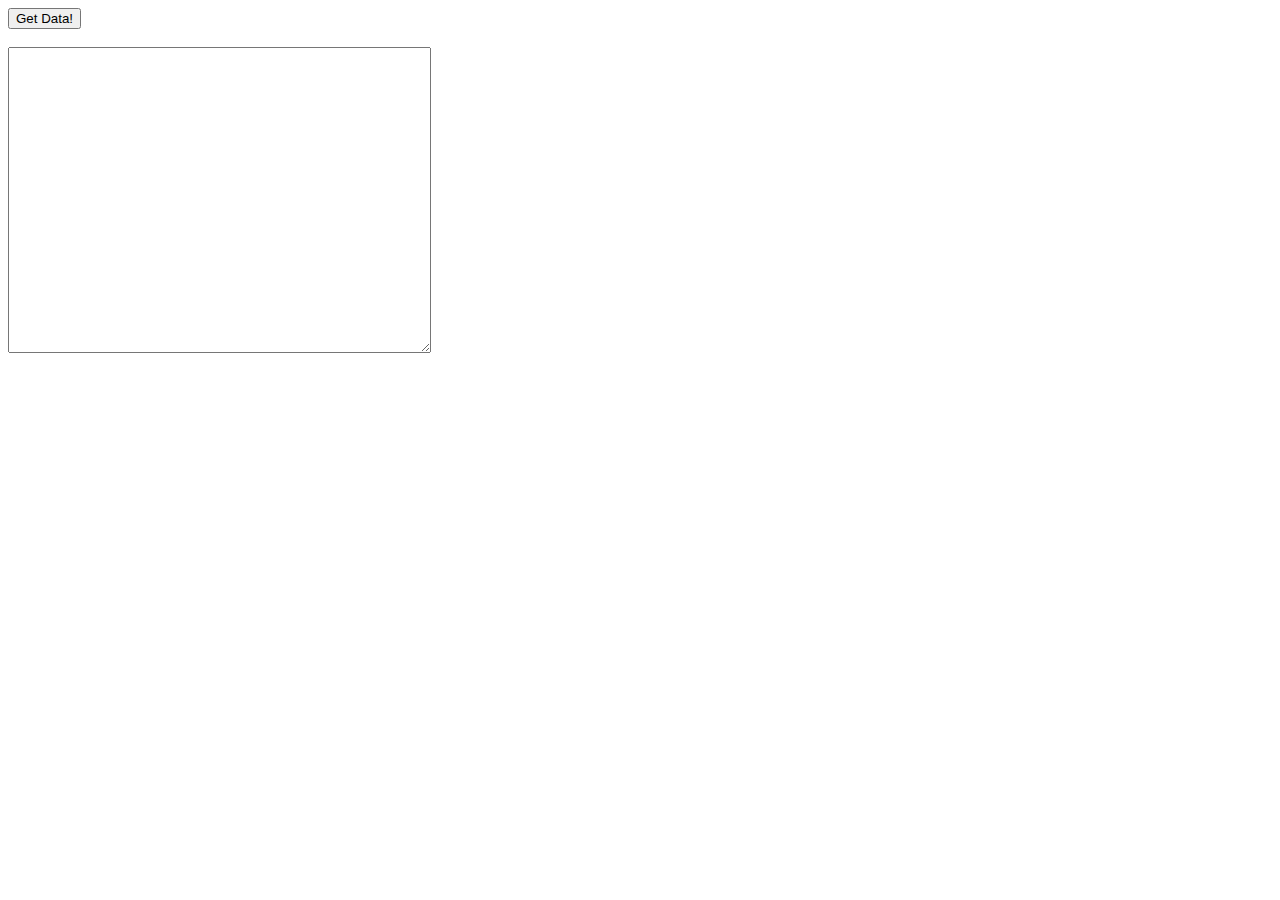
<file: WebContent/index.html>
<!DOCTYPE html>
<html>
<head>
<meta charset="ISO-8859-1">
<title>Example client</title>

<script type="text/javascript" src="https://code.jquery.com/jquery-1.7.2.min.js"></script>
<script>
function getDataFromREST()
{
	/*
	General form: jQuery.ajax( [settings ] ) (or jQuery.ajax( url [, settings ] ))
	Description: Perform an asynchronous HTTP (Ajax) request
	settings: Set of key/value pairs that configure the Ajax request - all settings are optional
	For more info regarding key/value pairs see https://api.jquery.com/jquery.ajax/#jQuery-ajax-settings
	*/
	jQuery.ajax({url: "http://localhost:8081/MyWebsite/rest/products/2",
	type: "GET",
	dataType: "json",
	success: 
		function (resultData) { 
			alert(resultData);
			console.log(resultData.name);
			$("textarea#theData").text(resultData.name);
		},
	error : 
		function(jqXHR, textStatus, errorThrown) {
		},
		timeout: 120000,
	});
}

</script>
</head>
<body>
	<button type="button" onclick="getDataFromREST()">Get Data!</button>
	<br></br>
	<textarea id="theData" rows="20" cols="50"></textarea>
	<br></br>
</body>
</html>
</file>
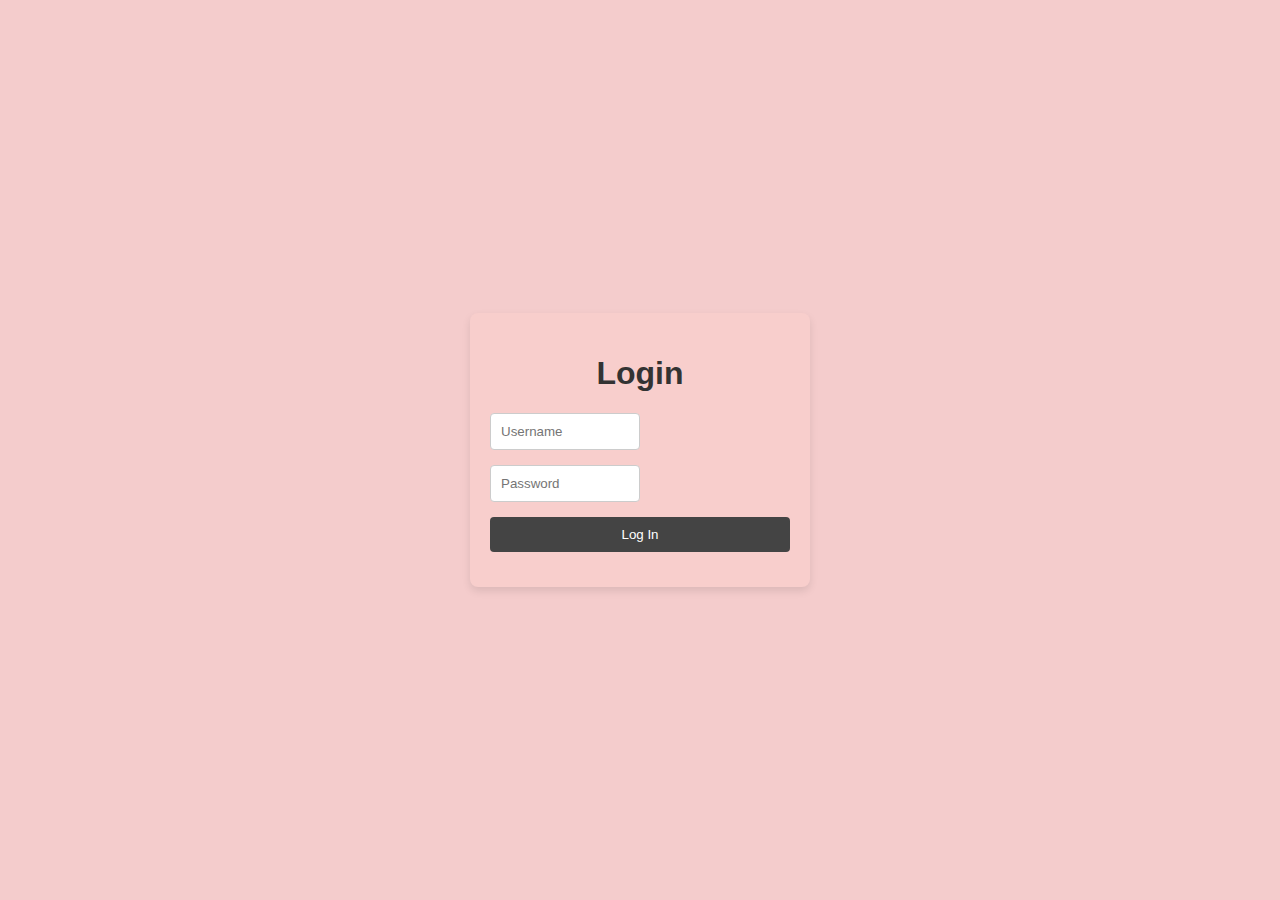
<file: WebContent/login.html>
<!DOCTYPE html>
<html lang="en">
<head>
  <meta charset="UTF-8">
  <meta name="viewport" content="width=device-width, initial-scale=1.0">
  <title>Login Page</title>
  <script src="https://code.jquery.com/jquery-1.7.2.min.js"></script>
  <link rel="stylesheet" href="style.css">
</head>
<body>
  <div class="login-container">
    <form class="login-form" id="loginForm">
      <h1>Login</h1>
      <div class="form-control">
        <input type="text" id="username" placeholder="Username">
      </div>
      <div class="form-control">
        <input type="password" id="password" placeholder="Password">
      </div>
      <div class="form-control">
        <button type="submit">Log In</button>
      </div>
    </form>
  </div>

  <script src="function-management.js"></script>
  <script>
    document.getElementById('loginForm').addEventListener('submit', function(event) {
      event.preventDefault();

      var username = document.getElementById('username').value;
      var password = document.getElementById('password').value;

      loginUser(username, password);
    });
  </script>
</body>
</html>
</file>
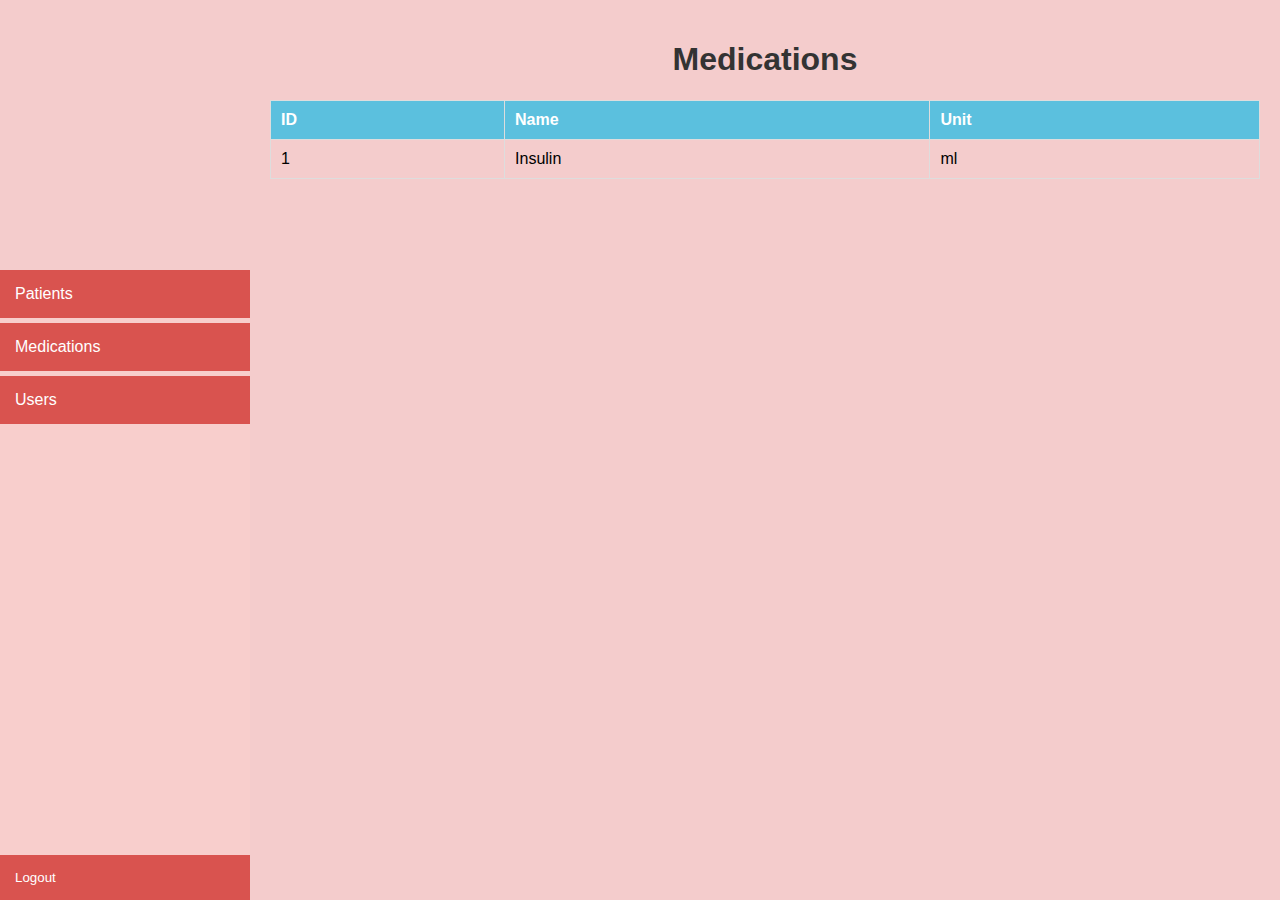
<file: WebContent/medications-phy.html>
<!DOCTYPE html>
<html lang="en">
<head>
  <meta charset="UTF-8">
  <meta name="viewport" content="width=device-width, initial-scale=1.0">
  <title>Medication Management</title>
  <link rel="stylesheet" href="style.css">
</head>
<body>
  <aside class="sidebar">
    <nav class="nav">
        <ul>
          <li><a href="#">Patients</a></li>
          <li><a href="#">Medications</a></li>
          <li><a href="#">Users</a></li>
        </ul>
    </nav>
    <button class="logout-btn">Logout</button>
  </aside>
  <main class="main-content">
    <h1>Medications</h1>
    <table class="medications-table">
      <thead>
        <tr>
          <th>ID</th>
          <th>Name</th>
          <th>Unit</th>
        </tr>
      </thead>
      <tbody>
        <tr>
          <td>1</td>
          <td>Insulin</td>
          <td>ml</td>
        </tr>
        <!-- More rows as needed -->
      </tbody>
    </table>
  </main>
</body>
</html>
</file>
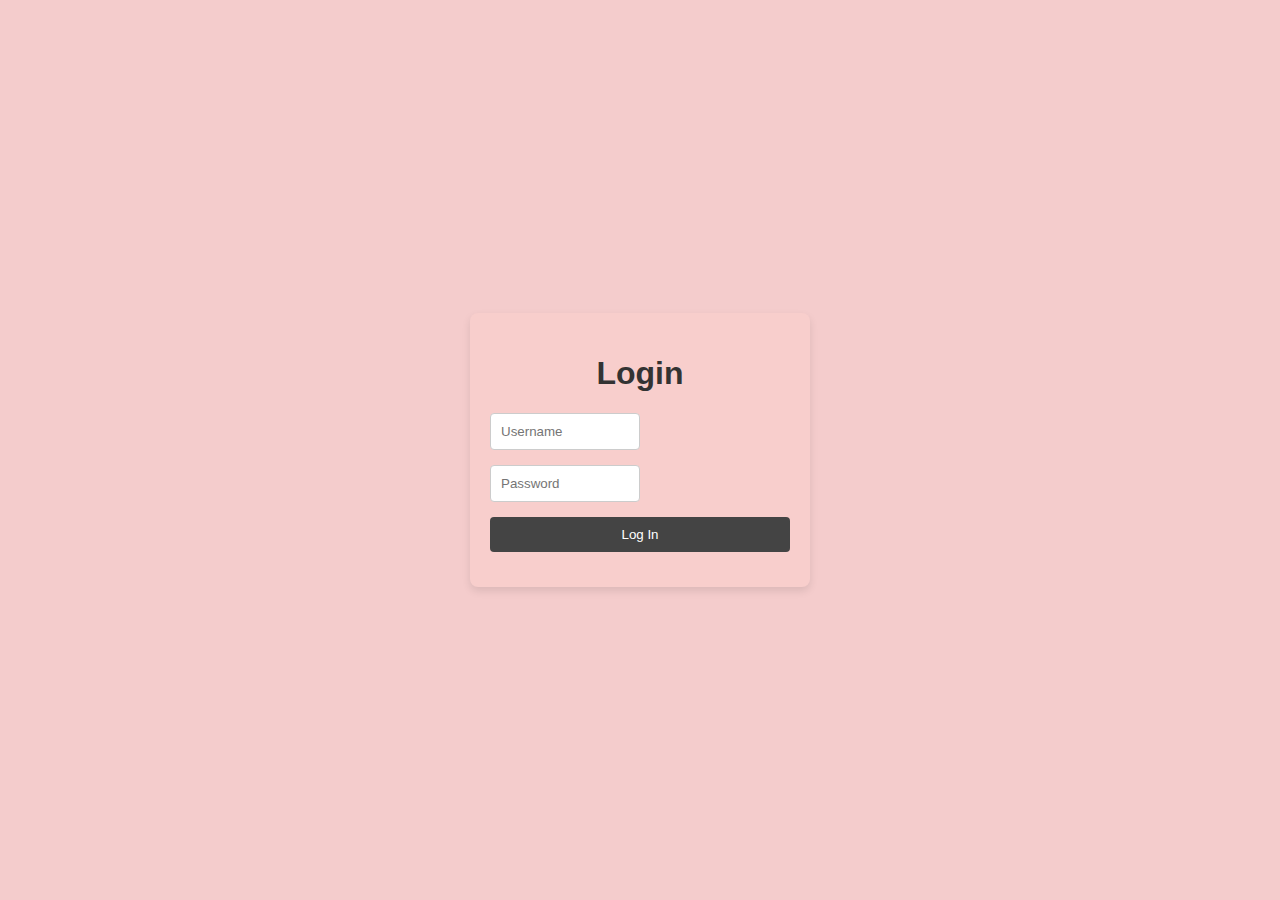
<file: WebContent/medications.html>
<!DOCTYPE html>
<html lang="en">

<head>
  <meta charset="UTF-8">
  <meta name="viewport" content="width=device-width, initial-scale=1.0">
  <title>Medication Management</title>
  <link rel="stylesheet" href="style.css">
  <script src="https://code.jquery.com/jquery-1.7.2.min.js"></script>
  <script src="./function-management.js"></script>
</head>
<aside class="sidebar">
  <nav class="nav">
    <ul>
      <li><a href="patients.html">Patients</a></li>
      <li><a href="medications.html">Medications</a></li>
      <li><a href="users.html">Users</a></li>
    </ul>
  </nav>
  <button class="logout-btn" onclick="logoutUser()">Logout</button>
</aside>
<main class="main-content">
  <h1>Medications</h1>
  <table id="medicationsTable" class="medications-table">
    <thead>
      <tr>
        <th>ID</th>
        <th>Name</th>
        <th>Unit</th>
        <th>Actions</th>
      </tr>
      <tr id="addMenu">

      </tr>
    </thead>
    <tbody>
      <!-- Medication rows will be added here dynamically -->
    </tbody>
  </table>
</main>
<script>
  $(document).ready(function () {
    var selectedMedicationId = null;
    var isAdmin = false;
    getMyProfile().then(user => {
      if (user.role == 'ADMIN') {
        isAdmin = true;
        $('#addMenu').html(`<td></td>
          <td><input type="text" id="medicationName" placeholder="Medication Name"></td>
          <td><input type="text" id="unit" placeholder="Unit"></td>
          <td>
            <button id="addMedication" class="add-btn">Add Medication</button>
          </td>`);
      }
      refreshMedicationTable();
      $('#addMedication').click(function (e) {
        e.preventDefault();
        var medicationData = {
          medicationName: $('#medicationName').val(),
          unit: $('#unit').val()
        };


        if (selectedMedicationId) {

          $('.add-btn').text('Update Medication').attr('id', 'updateMedication');
          updateMedication(selectedMedicationId, medicationData).then(() => {
            selectedMedicationId = null;
            $('.add-btn').text('Add Medication').attr('id', 'addMedication');

            refreshMedicationTable();
            setFormState(false);


          });
        } else {
          addMedication(medicationData).then(() => {
            refreshMedicationTable();
            setFormState(false);
            selectedMedicationId = null;
          });
        };



        function clearForm() {
          setFormState(false);
        }
      })

      $('#medicationsTable').on('click', '.medication-row', function () {
        $('#medicationsTable tr').removeClass('selected');
        $(this).addClass('selected');
        selectedMedicationId = $(this).data('medicationId');


        var medicationName = $(this).children('td').eq(1).text();
        var unit = $(this).children('td').eq(2).text();



        setFormState(true, medicationName, unit);


      });

    });

    function refreshMedicationTable() {
      getAllMedications().then(medications => {
        var rows;
        if (isAdmin)
          rows = medications.map(m =>
            `<tr data-medication-id="${m.medicationId}" class="medication-row">
                        <td>${m.medicationId}</td>
                        <td>${m.medicationName}</td>
                        <td>${m.unit}</td>
                        <td>
                            <button class="edit-btn">Edit</button>
                            <button class="delete-btn">Delete</button>
                        </td>
                    </tr>`
          ).join('');
        else
          rows = medications.map(m =>
            `<tr data-medication-id="${m.medicationId}" class="medication-row">
                        <td>${m.medicationId}</td>
                        <td>${m.medicationName}</td>
                        <td>${m.unit}</td>
                    </tr>`
          ).join('');

        $('#addMedication').text('Add Medication').attr('id', 'addMedication');
        selectedMedicationId = null;


        $('#medicationsTable tbody').html(rows);

        $('#medicationsTable').on('click', '.delete-btn', function () {
          var medicationId = $(this).closest('.medication-row').data('medicationId');
          deleteMedication(medicationId).then(() => {
            refreshMedicationTable();
          })
        });

        $('#medicationsTable').on('click', '.edit-btn', function () {
          var medicationRow = $(this).closest('.medication-row');
          selectedMedicationId = medicationRow.data('medicationId');
          var medicationName = medicationRow.find('td').eq(1).text();
          var unit = medicationRow.find('td').eq(2).text();

          setFormState(true, medicationName, unit);
        });
      });
    }

    function setFormState(isEditMode, medicationName = '', unit = '') {
      $('#medicationName').val(medicationName);
      $('#unit').val(unit);
      if (isEditMode) {
        $('#addMedication').text('Update Medication');
      } else {
        $('#addMedication').text('Add Medication');
      }
    }




  });
</script>
</body>

</html>
</file>
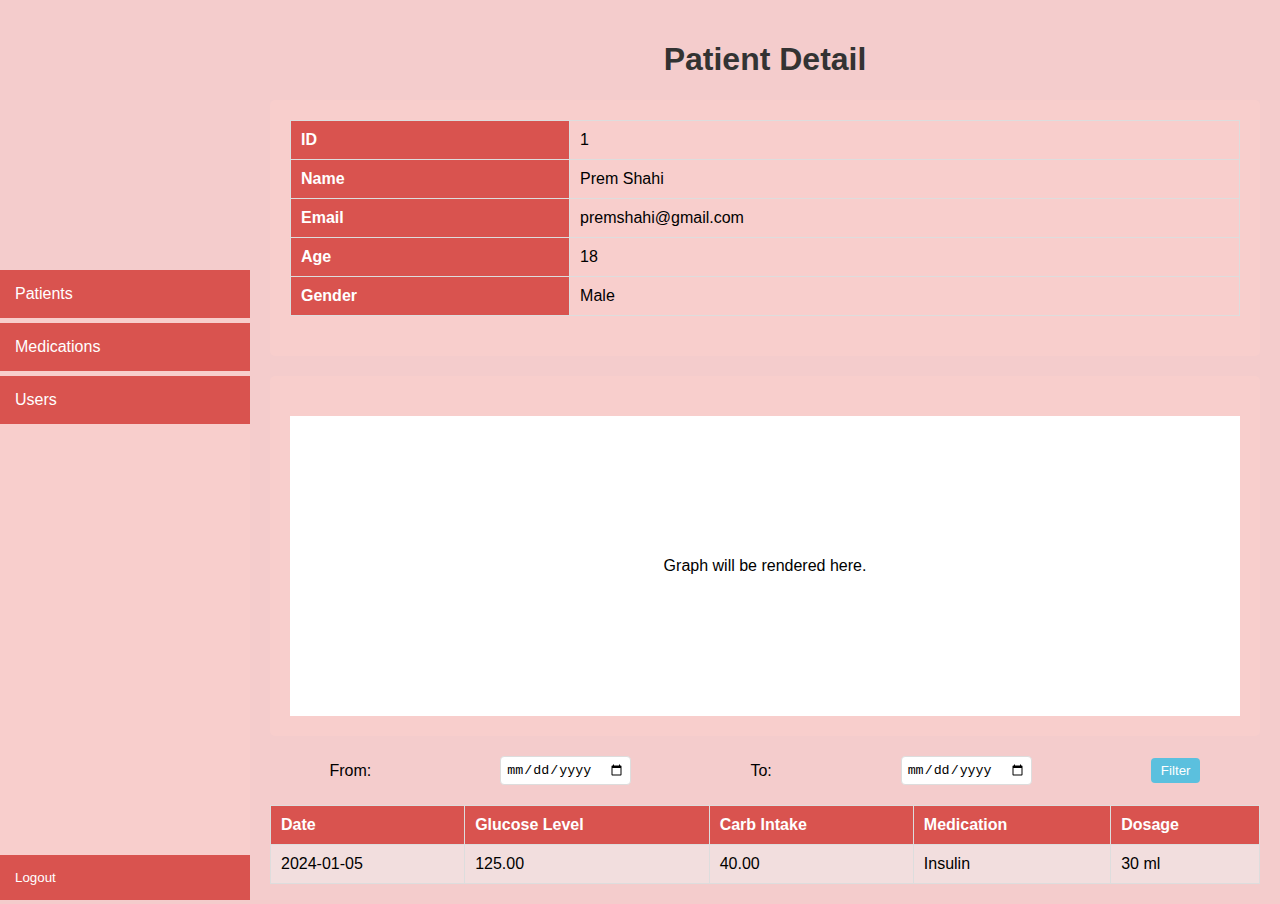
<file: WebContent/patient-detail-phy.html>
<!DOCTYPE html>
<html lang="en">
<head>
  <meta charset="UTF-8">
  <meta name="viewport" content="width=device-width, initial-scale=1.0">
  <title>Patient Detail</title>
  <link rel="stylesheet" href="style.css">
</head>
<body>
  <aside class="sidebar">
    <nav class="nav">
        <ul>
          <li><a href="#">Patients</a></li>
          <li><a href="#">Medications</a></li>
          <li><a href="#">Users</a></li>
        </ul>
    </nav>
    <button class="logout-btn">Logout</button>
  </aside>
  <main class="main-content">
    <h1>Patient Detail</h1>
    <div class="patient-info">
      <table class="info-table">
        <tr>
          <th>ID</th>
          <td>1</td>
        </tr>
        <tr>
          <th>Name</th>
          <td>Prem Shahi</td>
        </tr>
        <tr>
          <th>Email</th>
          <td>premshahi@gmail.com</td>
        </tr>
        <tr>
          <th>Age</th>
          <td>18</td>
        </tr>
        <tr>
          <th>Gender</th>
          <td>Male</td>
        </tr>
      </table>
    </div>
    <div class="graph-container">
      <!-- Placeholder for the graph -->
      <div id="graph">Graph will be rendered here.</div>
    </div>
    <div class="date-filter">
        <label for="from-date">From:</label>
        <input type="date" id="from-date" name="from-date">
        
        <label for="to-date">To:</label>
        <input type="date" id="to-date" name="to-date">
      
        <button type="button" id="filter-btn">Filter</button>
      </div>
      <div class="data-table">
        <table>
          <thead>
            <tr>
              <th>Date</th>
              <th>Glucose Level</th>
              <th>Carb Intake</th>
              <th>Medication</th>
              <th>Dosage</th>
            </tr>
          </thead>
          <tbody>
            <tr>
              <td>2024-01-05</td>
              <td>125.00</td>
              <td>40.00</td>
              <td>Insulin</td>
              <td>30 ml</td>
            </tr>
            <!-- More rows can be added here -->
          </tbody>
        </table>
      </div>
  </main>
</body>
</html>
</file>
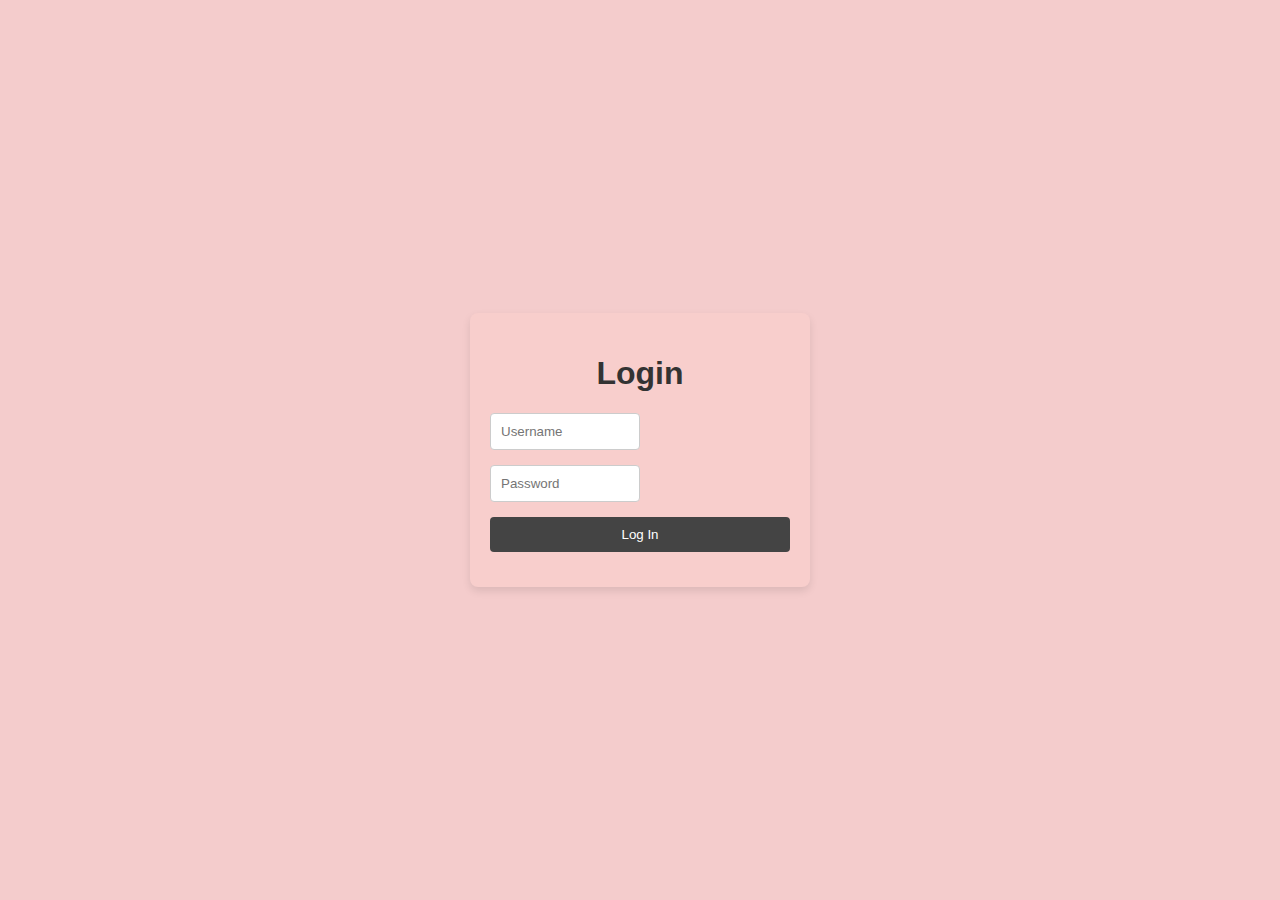
<file: WebContent/patients.html>
<!DOCTYPE html>
<html lang="en">

<head>
  <meta charset="UTF-8">
  <meta name="viewport" content="width=device-width, initial-scale=1.0">
  <title>Patients Management</title>
  <script src="https://code.jquery.com/jquery-1.7.2.min.js"></script>
  <script src="./function-management.js"></script>
  <link rel="stylesheet" href="style.css">
  <style>
    /* Add your CSS styling here */
    .selected {
      background-color: yellow;
    }
  </style>
</head>

<body>
  <aside class="sidebar">
    <nav class="nav">
      <ul>
        <li><a href="patients.html">Patients</a></li>
        <li><a href="medications.html">Medications</a></li>
        <li><a href="users.html">Users</a></li>
      </ul>
    </nav>
    <button class="logout-btn" onclick="logoutUser()">Logout</button>
  </aside>
  <main class="main-content">
    <h1>Patients</h1>
    <table id="patientsTable" class="patients-table">
      <thead>
        <tr>
          <th>ID</th>
          <th>Name</th>
          <th>Age</th>
          <th>Gender</th>
          <th>Physician</th>
          <th>Actions</th>
        </tr>
        <tr id="addPatientMenu"> <!-- New row for adding patients -->

        </tr>
      </thead>
      <tbody>
        <tr>

        </tr>
        <!-- More rows as needed -->
      </tbody>
    </table>

  </main>
  <script>

    $(document).ready(function () {
      var selectedPatientId = null;
      var isAdmin = false;

      getMyProfile().then(user => {
        if (user.role == "ADMIN") {
          isAdmin = true;
          $('#addPatientMenu').html(`<td></td> <!-- Empty cell for ID, as it's probably auto-generated -->
          <td><input type="text" id="name" placeholder="Name"></td>
          <td><input type="number" id="age" placeholder="Age"></td>
          <td>
            <select id="gender">
              <option value="">Select Gender</option>
              <option value="male">Male</option>
              <option value="female">Female</option>
              <option value="other">Other</option>
            </select>
          </td>
          <td><input type="number" id="userId" placeholder="Physician ID"></td>
          <td>
            <button id="addPatient" class="add-btn">Add Patient</button>
          </td>`)
        }
        $('#patientsTable').on('click', '.patient-row', function () {
            $('#patientsTable tr').removeClass('selected');
            $(this).addClass('selected');
            selectedPatientId = $(this).data('patientId');



            var patientName = $(this).children('td').eq(1).text();
            var patientAge = $(this).children('td').eq(2).text();
            var patientGender = $(this).children('td').eq(3).text();
            var patiendPhysicianId = $(this).children('td').eq(4).text();

            $('#addPatient').text('Update Patient').attr('id', 'updatePatient');

            $('#name').val(patientName);
            $('#age').val(patientAge);
            $('#gender').val(patientGender);
            $('#userId').val(patiendPhysicianId);
          });

          $('#addPatient').on("click", this, function (e) {
            e.preventDefault();
            var patientData = {
              name: $('#name').val(),
              age: parseInt($('#age').val(), 10),
              gender: $('#gender').val(),
              userId: parseInt($('#userId').val())

            };

            if (selectedPatientId) {
              updatePatient(selectedPatientId, patientData).then(() => {
                refreshPatientTable();
                clearForm();
                $('#updatePatient').text('Add Patient').attr('id', 'addPatient');
              });
            } else {
              addPatient(patientData).then(() => {
                refreshPatientTable();
                clearForm();
              });
            }
          });

          $('#patientsTable').on('click', '.delete-btn', function () {
            var patientRow = $(this).closest('.patient-row');
            var patientId = patientRow.data('patientId');

            if (patientId) {
              deletePatient(patientId).then(() => {
                refreshPatientTable();
              });
            } else {
              alert('No patient ID found for deletion.');
            }
          });


          $('#patientsTable').on('click', '.edit-btn', function () {
            var patientRow = $(this).closest('.patient-row');
            selectedPatientId = patientRow.data('patientId');

            if (selectedPatientId) {
              var patientName = patientRow.find('td').eq(1).text(); // Index 1 for Name
              var patientAge = patientRow.find('td').eq(2).text(); // Index 2 for Age
              var patientGender = patientRow.find('td').eq(3).text(); // Index 3 for Gender

              // Populate the form fields
              $('#name').val(patientName);
              $('#age').val(patientAge);
              $('#gender').val(patientGender);

              // Change 'Add Patient' button to 'Update Patient'
              $('#addPatient').text('Update Patient').attr('id', 'updatePatient');
            } else {
              alert('No patient selected for update.');
            }
          });

          // Handling the click event for updating a patient
          $(document).on('click', '#updatePatient', function () {
            var patientData = {
              name: $('#name').val(),
              age: parseInt($('#age').val(), 10),
              gender: $('#gender').val(),

            };

            updatePatient(selectedPatientId, patientData).then(() => {
              refreshPatientTable();
              clearForm();

              // Change 'Update Patient' button back to 'Add Patient'
              $('#updatePatient').text('Add Patient').attr('id', 'addPatient');
            })
          });


      })

      function refreshPatientTable() {
        getAllPatients().then(patients => {
          var rows;
          if (isAdmin)
            rows = patients.map(p =>

              `<tr data-patient-id="${p.patientId}" class="patient-row">
                 <td>${p.patientId}</td>
                 <td>${p.name}</td>
                 <td>${p.age}</td>
                 <td>${p.gender}</td>
                 <td>${p.userId}</td>
                 <td>
                      <button class="edit-btn">Edit</button>
                      <button class="delete-btn">Delete</button>
                      <a href="./patient-detail.html?data=${p.patientId}"><button class="view-btn">View</button></a>
                    </td>
             </tr>`
            ).join('');
          else
            rows = patients.map(p =>
              `<tr data-patient-id="${p.patientId}" class="patient-row">
                 <td>${p.patientId}</td>
                 <td>${p.name}</td>
                 <td>${p.age}</td>
                 <td>${p.gender}</td>
                 <td>${p.userId}</td>
                 <td>
                      <a href="./patient-detail.html?data=${p.patientId}"><button class="view-btn">View</button></a>
                    </td>
             </tr>`).join('');
          $('#patientsTable tbody').html(rows);

          
        });
      }



      function clearForm() {
        $('#name').val('');
        $('#age').val('');
        $('#gender').val('');
        $('#userId').val('');
        selectedPatientId = null;
        $('#patientsTable tr').removeClass('selected');
      }

      refreshPatientTable();
    });



  </script>
</body>

</html>
</file>
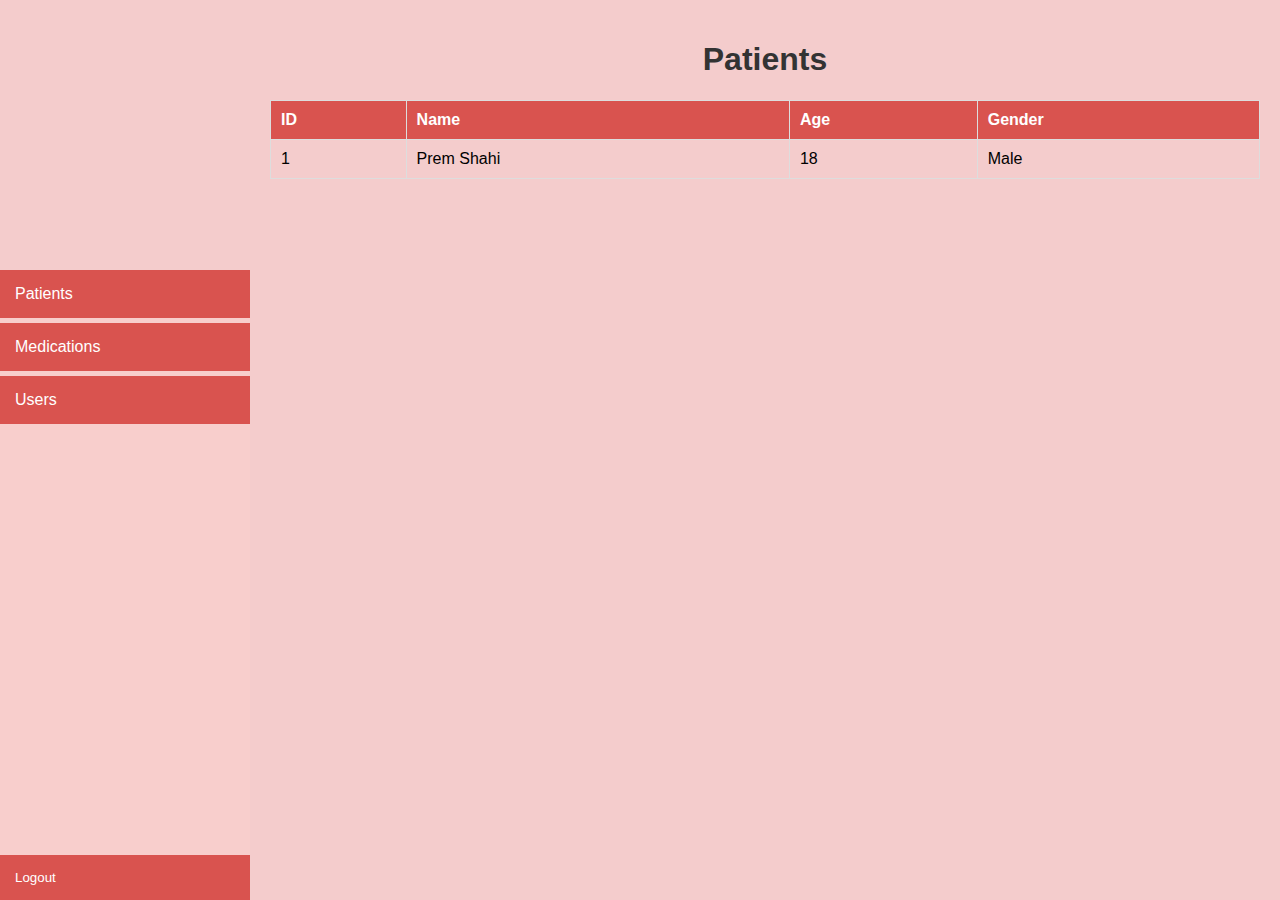
<file: WebContent/patients1-phy.html>
<!DOCTYPE html>
<html lang="en">
<head>
  <meta charset="UTF-8">
  <meta name="viewport" content="width=device-width, initial-scale=1.0">
  <title>Patients Management</title>
  <link rel="stylesheet" href="style.css">
</head>
<body>
  <aside class="sidebar">
    <nav class="nav">
        <ul>
          <li><a href="#">Patients</a></li>
          <li><a href="#">Medications</a></li>
          <li><a href="#">Users</a></li>
        </ul>
    </nav>
    <button class="logout-btn" onclick="logoutUser()">Logout</button>
  </aside>
  <main class="main-content">
    <h1>Patients</h1>
    <table class="patients-table">
      <thead>
        <tr>
          <th>ID</th>
          <th>Name</th>
          <th>Age</th>
          <th>Gender</th>
        </tr>
      </thead>
      <tbody>
        <tr>
          <td>1</td>
          <td>Prem Shahi</td>
          <td>18</td>
          <td>Male</td>
        </tr>
        <!-- More rows as needed -->
      </tbody>
    </table>        
  </main>
</body>
</html>
</file>
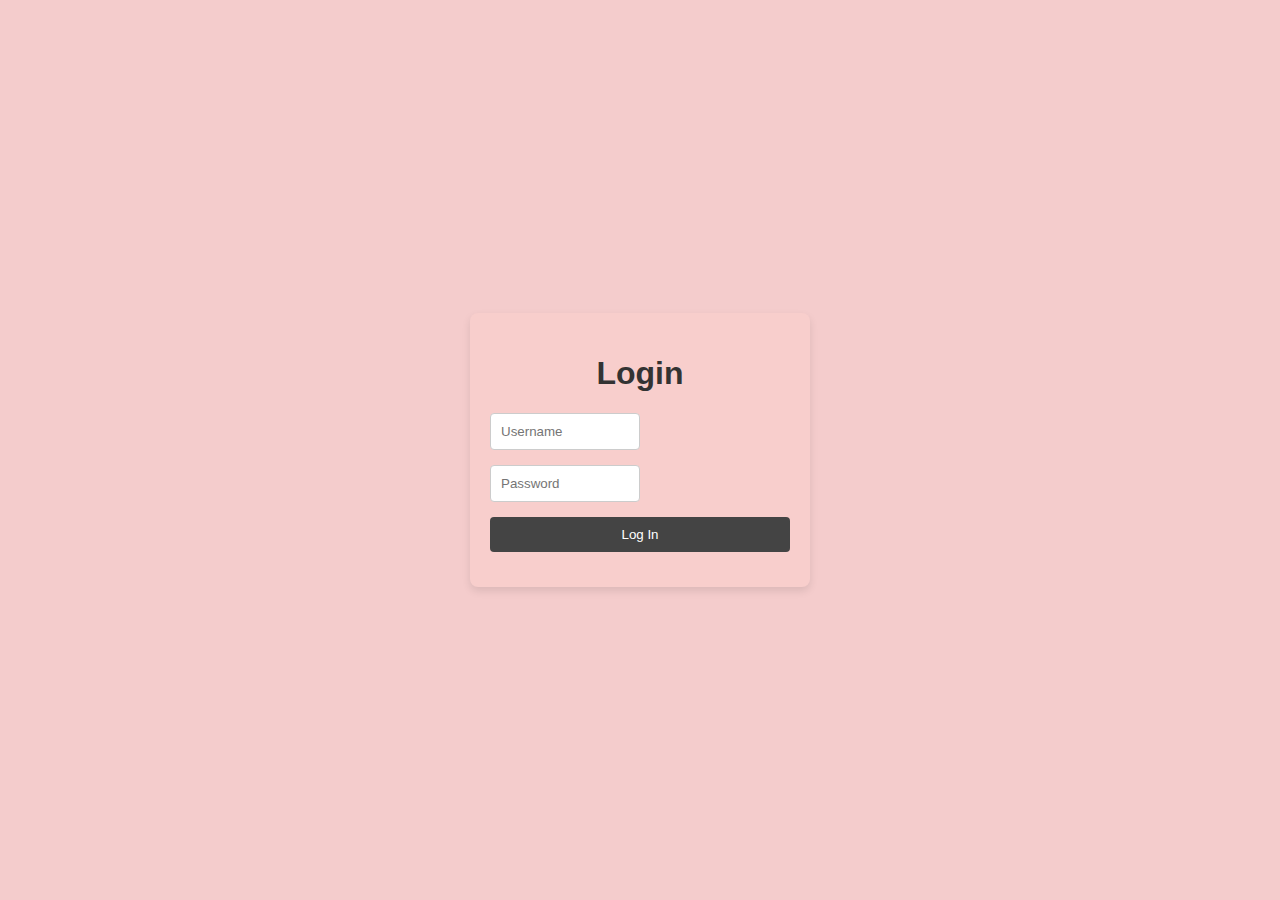
<file: WebContent/patients1.html>
<!DOCTYPE html>
<html lang="en">
<head>
  <meta charset="UTF-8">
  <meta name="viewport" content="width=device-width, initial-scale=1.0">
  <title>Patients Management</title>
  <script src="https://code.jquery.com/jquery-1.7.2.min.js"></script>
  <script src="./function-management.js"></script>
  <link rel="stylesheet" href="style.css">
  <style>
    /* Add your CSS styling here */
    .selected {
        background-color: yellow;
    }
</style>
</head>
<body>
  <aside class="sidebar">
    <nav class="nav">
        <ul>
          <li><a href="#">Patients</a></li>
          <li><a href="#">Medications</a></li>
          <li><a href="#">Users</a></li>
        </ul>
    </nav>
    <button class="logout-btn">Logout</button>
  </aside>
  <main class="main-content">
    <h1>Patients</h1>
    <table id="patientsTable" class="patients-table">
      <thead>
        <tr>
          <th>ID</th>
          <th>Name</th>
          <th>Age</th>
          <th>Gender</th>
          <th>Physician</th>
          <th>Actions</th>
        </tr>
        <tr> <!-- New row for adding patients -->
          <td></td> <!-- Empty cell for ID, as it's probably auto-generated -->
          <td><input type="text" id="name" placeholder="Name"></td>
          <td><input type="number" id="age" placeholder="Age"></td>
          <td>
            <select id="gender">
              <option value="">Select Gender</option>
              <option value="male">Male</option>
              <option value="female">Female</option>
              <option value="other">Other</option>
            </select>
          </td>
          <td><input type="number" id="userId" placeholder="Physician ID"></td>
          <td>
            <button id="addPatient" class="add-btn">Add Patient</button>
          </td>
        </tr>
      </thead>
      <tbody>
        <tr>
          
        </tr>
        <!-- More rows as needed -->
      </tbody>
    </table>

  </main>
  <script>
       
    $(document).ready(function() {
 var selectedPatientId = null;

 function refreshPatientTable() {
     getAllPatients().then(patients => {
         console.log(patients);
         var rows = patients.map(p => 
         
             `<tr data-patient-id="${p.patientId}" class="patient-row">
                 <td>${p.patientId}</td>
                 <td>${p.name}</td>
                 <td>${p.age}</td>
                 <td>${p.gender}</td>
                 <td>${p.userId}</td>
                 <td>
                      <button class="edit-btn">Edit</button>
                      <button class="delete-btn">Delete</button>
                      <button class="view-btn">View</button>
                    </td>
             </tr>`
         ).join('');
         $('#patientsTable tbody').html(rows);
     });
 }

 $('#patientsTable').on('click', '.patient-row', function() {
     $('#patientsTable tr').removeClass('selected');
     $(this).addClass('selected');
     selectedPatientId = $(this).data('patientId');

     // Debugging
     console.log('Selected patient ID:', selectedPatientId);

     // Load patient data into form for editing
     var patientName = $(this).children('td').eq(1).text();
     var patientAge = $(this).children('td').eq(2).text();
     var patientGender = $(this).children('td').eq(3).text();
     var patiendPhysicianId = $(this).children('td').eq(4).text();

     $('#addPatient').text('Update Patient').attr('id', 'updatePatient');
     
     $('#name').val(patientName);
     $('#age').val(patientAge);
     $('#gender').val(patientGender);
     $('#userId').val(patiendPhysicianId);
 });

 $('#addPatient').on("click",this,function(e) {
     e.preventDefault();
     var patientData = {
         name: $('#name').val(),
         age: parseInt($('#age').val(), 10),
         gender: $('#gender').val(),
         userId: parseInt( $('#userId').val())
     
     };

     if (selectedPatientId) {
         updatePatient(selectedPatientId, patientData).then(() => {
             refreshPatientTable();
             clearForm();
             $('#updatePatient').text('Add Patient').attr('id', 'addPatient');
         });
     } else {
         addPatient(patientData).then(() => {
             refreshPatientTable();
             clearForm();
         });
     }
 });

 $('#patientsTable').on('click', '.delete-btn', function() {
    var patientRow = $(this).closest('.patient-row');
    var patientId = patientRow.data('patientId');

    if (patientId) {
      deletePatient(patientId).then(() => {
        refreshPatientTable();
      });
    } else {
      alert('No patient ID found for deletion.');
    }
  });


  $('#patientsTable').on('click', '.edit-btn', function() {
    var patientRow = $(this).closest('.patient-row');
    selectedPatientId = patientRow.data('patientId');

    if (selectedPatientId) {
        var patientName = patientRow.find('td').eq(1).text(); // Index 1 for Name
        var patientAge = patientRow.find('td').eq(2).text(); // Index 2 for Age
        var patientGender = patientRow.find('td').eq(3).text(); // Index 3 for Gender

        // Populate the form fields
        $('#name').val(patientName);
        $('#age').val(patientAge);
        $('#gender').val(patientGender);

        // Change 'Add Patient' button to 'Update Patient'
        $('#addPatient').text('Update Patient').attr('id', 'updatePatient');
    } else {
        alert('No patient selected for update.');
    }
});

  // Handling the click event for updating a patient
  // $(document).on('click', '#updatePatient', function() {
  //   var patientData = {
  //     name: $('#name').val(),
  //     age: parseInt($('#age').val(), 10),
  //     gender: $('#gender').val(),

  //   };

  //   updatePatient(selectedPatientId, patientData).then(() => {
  //     refreshPatientTable();
  //     clearForm();

  //     // Change 'Update Patient' button back to 'Add Patient'
  //     $('#updatePatient').text('Add Patient').attr('id', 'addPatient');
  //   }).catch(error => {
  //     console.error('Update failed:', error);
  //     alert('Update failed. Check console for details.');
  //   });
  // });

 function clearForm() {
     $('#name').val('');
     $('#age').val('');
     $('#gender').val('');
     $('#userId').val('');
     selectedPatientId = null;
     $('#patientsTable tr').removeClass('selected');
 }

 refreshPatientTable();
});



 </script>
</body>
</html>
</file>
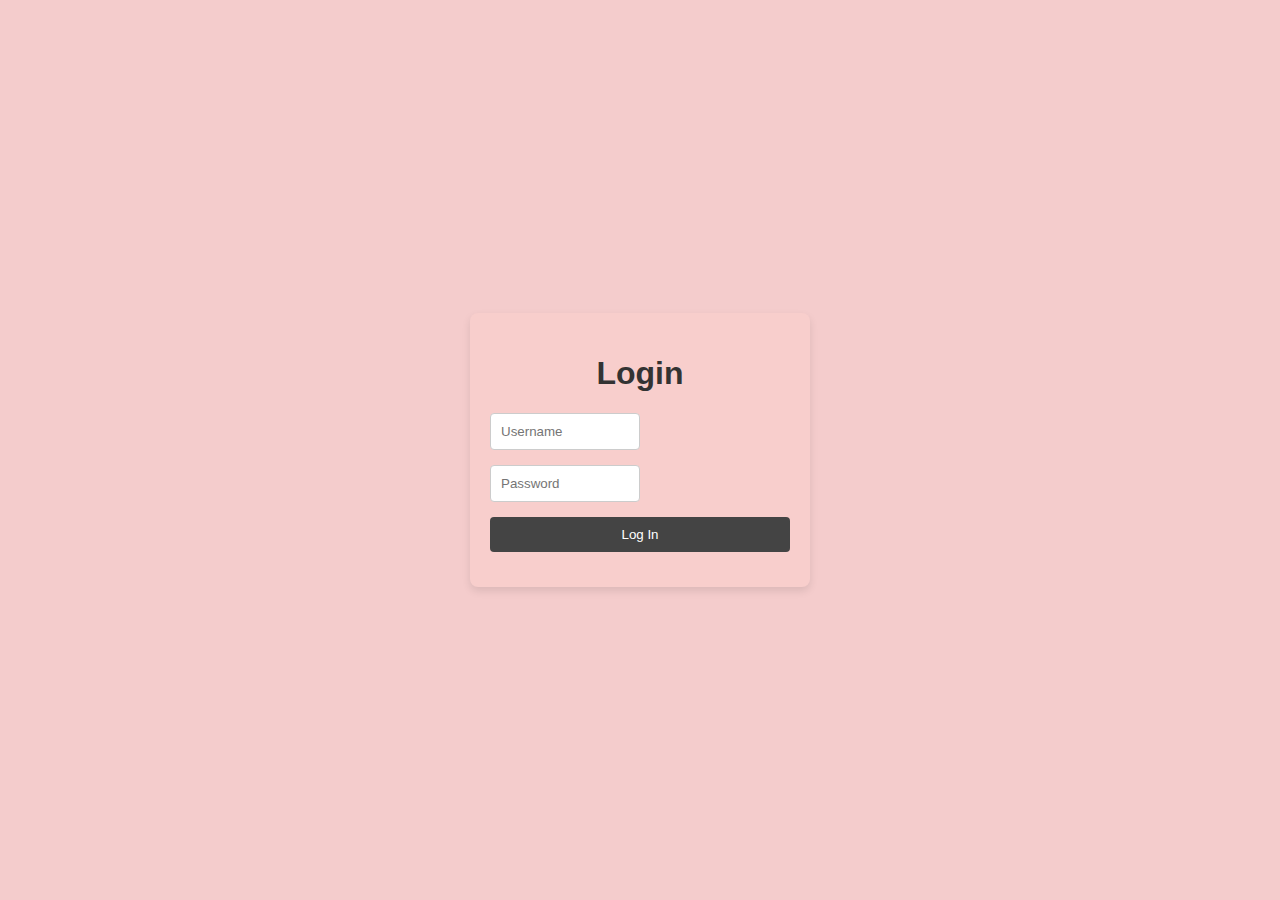
<file: WebContent/users.html>
<!DOCTYPE html>
<html lang="en">

<head>
  <meta charset="UTF-8">
  <meta name="viewport" content="width=device-width, initial-scale=1.0">
  <title>User Management</title>
  <link rel="stylesheet" href="style.css">
  <script src="https://code.jquery.com/jquery-1.7.2.min.js"></script>
  <script src="./function-management.js"></script>
</head>

<body>
  <aside class="sidebar">
    <nav class="nav">
      <ul>
        <li><a href="patients.html">Patients</a></li>
        <li><a href="medications.html">Medications</a></li>
        <li><a href="users.html">Users</a></li>
      </ul>
    </nav>
    <button class="logout-btn" onclick="logoutUser()">Logout</button>
  </aside>
  <main class="main-content">
    <h1>Users</h1>
    <table id="usersTable" class="users-table">
      <thead>
        <tr>
          <th>ID</th>
          <th>Username</th>
          <th>Password</th>
          <th>Role</th>
          <th>Actions</th>
        </tr>
        <tr>
          <td></td>
          <td><input type="text" id="username" placeholder="Username"></td>
          <td><input type="password" id="password" placeholder="password"></td>
          <td>
            <select id="role">
              <option value="ADMIN">Admin</option>
              <option value="PHYSICIAN">Physician</option>
            </select>
          </td>
          <td>
            <button id="addUser" class="add-btn">Add User</button>
          </td>
        </tr>
      </thead>
      <tbody>
        <tr>
          <!-- <td>1</td>
          <td>Prem Shahi</td>
          <td>*********</td>
          <td>Admin</td>
          <td>
            <button class="edit-btn">Edit</button>
            <button class="delete-btn">Delete</button>
          </td> -->
        </tr>
        <!-- More rows can be added here -->
      </tbody>
    </table>
  </main>
  <script>
    $(document).ready(function () {
      var selectedUserId = null;
      getMyProfile().then(user => {
        if (user.role != 'ADMIN') {
          window.location.href = './patients.html';
        }
      });
      function refreshUserTable() {
        getAllUsers().then(users => {
          var rows = users.map(u =>
            `<tr data-user-id="${u.userId}" class="user-row">
                        <td><input type="number" value="${u.userId}" readonly disabled></td>
                        <td><input type="text" value="${u.username}" readonly disabled></td>
                        <td></td>
                        <td>${u.role}</td>
                        <td>
                            <button class="edit-btn">Edit</button>
                            <button class="cancel-btn delete-btn" style="display: none;">Cancel</button>
                            <button class="save-btn edit-btn" style="display: none;">Save</button>
                            <button class="delete-btn">Delete</button>
                        </td>
                    </tr>`
          ).join('');
          $('#usersTable tbody').html(rows);
        });
        $('.add-btn').text('Add User').attr('id', 'addUser');
          selectedUserId = null;
      }

      refreshUserTable();

      $('#addUser').click(function () {
        var username = $('#username').val();
        var password = $('#password').val();
        var role = $('#role').val();
        if (username && role) {
          var data = {
            username: username,
            password: password,
            role: role
          };
        }

        if (selectedUserId) {

          $('#addUser').text('Update User').attr('id', 'updateUser');
        
        updateUser(selectedUserId, data).then(() => {
          refreshUserTable();
          setFormState(false); 
        });
      } else {        
        addUser(data).then(() => {
          refreshUserTable();
          $('#username').val('');
          $('#password').val('');
          $('#role').val('ADMIN');
        });
      }
      })
    
      $('#usersTable').on('click', '.edit-btn', function () {
        var userId = $(this).closest('.user-row').data('user-id');
        selectedUserId = userId;
        var row = $(this).closest('.user-row');
        var role = $(row).find('td').eq(3).text();
        var userId = $(row).find('input[type="number"]').val();
        var username = $(row).find('input[type="text"]').val();


       
        setFormState(true, username, role);
      });

      function setFormState(isEditMode, username = '', role = '') {
        $('#username').val(username);
        $('#role').val(role);
        if (isEditMode) {
          $('#addUser').text('Update User');
        } else {
          $('#addUser').text('Add User');
        }
      }

      $('#usersTable').on('click', '.delete-btn', function () {
        var userId = $(this).closest('.user-row').data('userId');
        deleteUser(userId).then(() => {
          refreshUserTable();
        });
      });

    })
  </script>
</body>

</html>
</file>
<file: WebContent/style.css>
body, html {
    height: 100%;
    margin: 0;
    font-family: Arial, sans-serif;
    background-color: #f4cccc;
  }

  input {
    max-width: 8rem;
  }
  
  .login-container {
    display: flex;
    justify-content: center;
    align-items: center;
    height: 100%;
  }
  
  .login-form {
    background: #f8cecc;
    padding: 20px;
    border-radius: 8px;
    box-shadow: 0 4px 8px rgba(0, 0, 0, 0.1);
    width: 300px;
  }
  
  .form-control {
    margin-bottom: 15px;
  }
  
  .form-control input {
    width: 90%;
    padding: 10px;
    border: 1px solid #ccc;
    border-radius: 4px;
  }
  
  .form-control button {
    width: 100%;
    padding: 10px;
    border: none;
    background-color: #444;
    color: white;
    border-radius: 4px;
    cursor: pointer;
  }
  
  .form-control button:hover {
    background-color: #555;
  }
  
  h1 {
    text-align: center;
    color: #333;
  }
  
  .sidebar {
    background-color: #f8cecc;
    width: 250px;
    height: 70vh; /* Viewport Height */
    position: fixed;
    left: 0;
    top: 30%;
    display: flex;
    flex-direction: column;
    justify-content: space-between;
  }
  
  .nav ul {
    list-style: none;
    padding: 0;
    margin: 0;
  }
  
  .nav ul li a {
    display: block;
    padding: 15px;
    color: white;
    text-decoration: none;
    background: #d9534f;
    margin-bottom: 5px;
  }
  
  .nav ul li a:hover {
    background: #c9302c;
  }
  
  .logout-btn {
    background: #d9534f;
    color: white;
    border: none;
    padding: 15px;
    width: 100%;
    text-align: left;
  }
  
  .logout-btn:hover {
    background: #c9302c;
  }
  
  .main-content {
    margin-left: 250px; /* same as sidebar width */
    padding: 20px;
  }

  .patients-table {
    width: 100%;
    border-collapse: collapse;
    margin-top: 20px;
  }
  
  .patients-table th, .patients-table td {
    border: 1px solid #ddd;
    padding: 10px;
    text-align: left;
  }
  
  .patients-table th {
    background-color: #d9534f;
    color: white;
  }
  
  .edit-btn, .delete-btn {
    padding: 5px 10px;
    margin-right: 5px;
    border: none;
    cursor: pointer;
  }
  
  .edit-btn {
    background-color: #5cb85c;
    color: white;
  }
  
  .delete-btn {
    background-color: #d9534f;
    color: white;
  }
  
  .edit-btn:hover {
    background-color: #4cae4c;
  }
  
  .delete-btn:hover {
    background-color: #c9302c;
  }
  
  .add-btn {
    background-color: #5cb85c;
    color: white;
    padding: 10px 15px;
    border: none;
    cursor: pointer;
    margin-top: 20px;
  }
  
  .add-btn:hover {
    background-color: #4cae4c;
  }

  .medications-table {
    width: 100%;
    border-collapse: collapse;
    margin-top: 20px;
  }
  
  .medications-table th, .medications-table td {
    border: 1px solid #ddd;
    padding: 10px;
    text-align: left;
  }
  
  .medications-table th {
    background-color: #5bc0de;
    color: white;
  }

  .users-table {
  width: 100%;
  border-collapse: collapse;
  margin-top: 20px;
}

.users-table th, .users-table td {
  border: 1px solid #ddd;
  padding: 10px;
  text-align: left;
}

.users-table th {
  background-color: #5bc0de;
  color: white;
}

.patient-info {
    background-color: #f8cecc;
    border-radius: 5px;
    padding: 20px;
    margin-bottom: 20px;
  }
  
  .info-table {
    width: 100%;
    margin-bottom: 20px;
    border-collapse: collapse;
  }
  
  .info-table th, .info-table td {
    padding: 10px;
    border: 1px solid #ddd;
  }
  
  .info-table th {
    background-color: #d9534f;
    color: white;
    text-align: left;
  }
  
  .graph-container {
    background-color: #f8cecc;
    border-radius: 5px;
    padding: 20px;
  }
  
  #graph {
    height: 300px; /* Fixed height for the graph container */
    /* Placeholder styles for the graph container */
    display: flex;
    justify-content: center;
    align-items: center;
    background-color: #fff;
    margin-top: 20px;
  }

  .data-table {
    margin-top: 20px;
  }
  
  .data-table table {
    width: 100%;
    border-collapse: collapse;
    text-align: left;
  }
  
  .data-table th, .data-table td {
    padding: 10px;
    border: 1px solid #ddd;
  }
  
  .data-table th {
    background-color: #d9534f;
    color: white;
  }
  
  .data-table td {
    background-color: #f2dede; /* Lighter shade for the data cells */
  }

  .date-filter {
    display: flex;
    align-items: center;
    justify-content: space-around;
    margin-top: 20px;
    margin-bottom: 20px;
  }
  
  .date-filter label {
    margin-right: 10px;
  }
  
  .date-filter input[type="date"] {
    padding: 5px;
    border-radius: 4px;
    border: 1px solid #ddd;
  }
  
  #filter-btn {
    padding: 5px 10px;
    background-color: #5bc0de;
    color: white;
    border: none;
    border-radius: 4px;
    cursor: pointer;
  }
  
  #filter-btn:hover {
    background-color: #39b3d7;
  }
</file>
